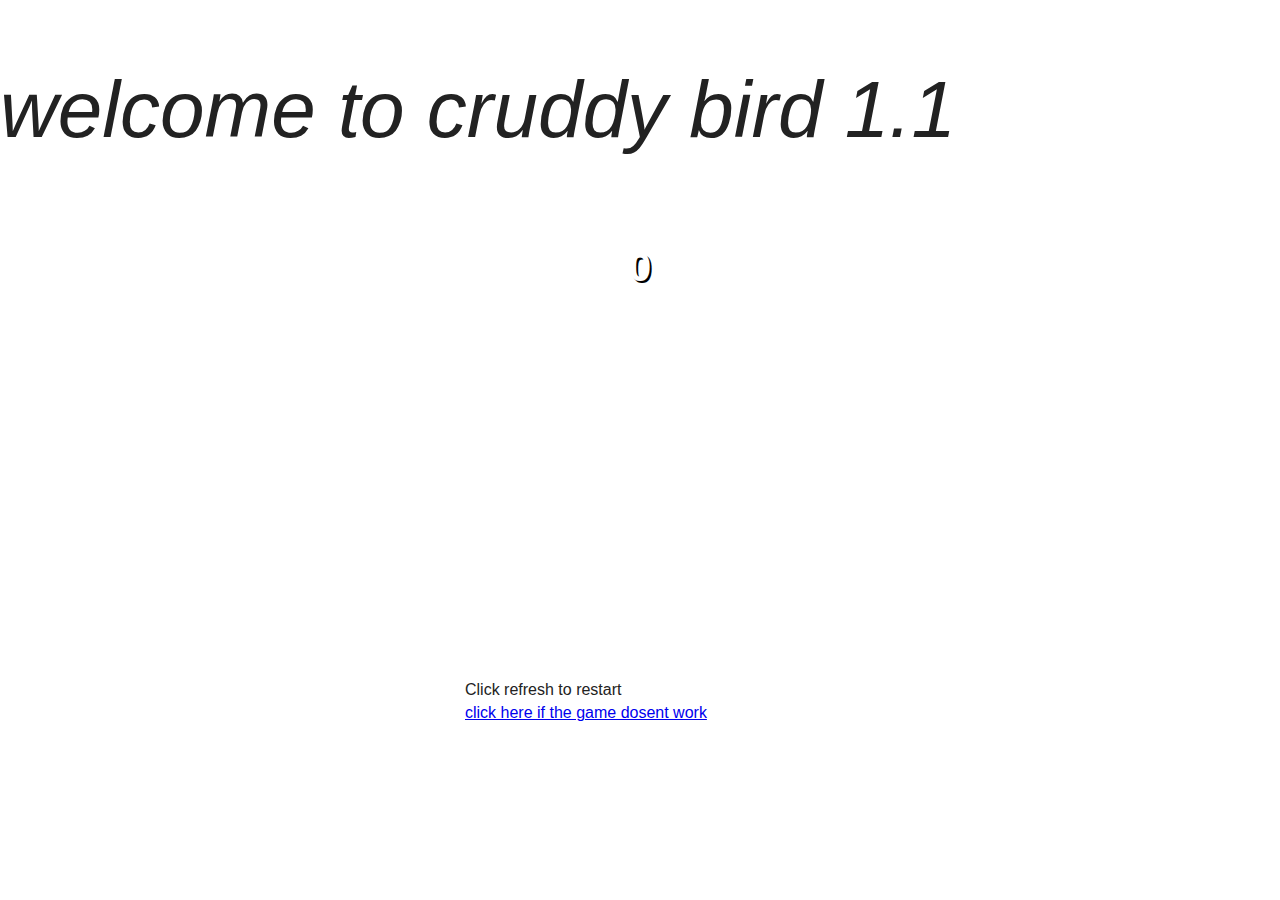
<file: index.html>
<!doctype html>
<html class="no-js" lang="">
    <head>
        <meta charset="utf-8">
        <meta http-equiv="x-ua-compatible" content="ie=edge">
        <title>cruddey bird 1.1</title>
        <meta name="description" content="">
        <meta name="viewport" content="width=device-width, initial-scale=1">

        <link rel="apple-touch-icon" href="apple-touch-icon.png">
        <!-- Place favicon.ico in the root directory -->

        <link rel="stylesheet" href="css/normalize.css">
        <link rel="stylesheet" href="css/main.css">
        <script src="js/vendor/modernizr-2.8.3.min.js"></script>
    </head>
    <body>
        <!--[if lt IE 8]>
            <p class="browserupgrade">You are using an <strong>outdated</strong> browser. Please <a href="http://browsehappy.com/">upgrade your browser</a> to improve your experience.</p>
        <![endif]-->

        <!-- Add your site or application content here -->
<h1>welcome to cruddy bird 1.1</h1>
          <div class="wrapper">
    <div class="window">
      <p class="score">0</p>
  	  <div class="bird"></div>

      <div class="pipe hidden"></div>
      <div class="pipe hidden"></div>
    </div>

    <p>Click refresh to restart</p>
<a href="sorry">click here if the game dosent work </a>

  </div>

        <script src="https://ajax.googleapis.com/ajax/libs/jquery/1.11.3/jquery.min.js"></script>
        <script>window.jQuery || document.write('<script src="js/vendor/jquery-1.11.3.min.js"><\/script>')</script>
        <script src="js/plugins.js"></script>
        <script src="js/main.js"></script>

        <!-- Google Analytics: change UA-XXXXX-X to be your site's ID. -->
        <script>
            (function(i,s,o,g,r,a,m){i['GoogleAnalyticsObject']=r;i[r]=i[r]||function(){
          (i[r].q=i[r].q||[]).push(arguments)},i[r].l=1*new Date();a=s.createElement(o),
          m=s.getElementsByTagName(o)[0];a.async=1;a.src=g;m.parentNode.insertBefore(a,m)
          })(window,document,'script','https://www.google-analytics.com/analytics.js','ga');

          ga('create', 'UA-88009092-1', 'auto');
          ga('send', 'pageview');

        </script>
    </body>
</html>
</file>
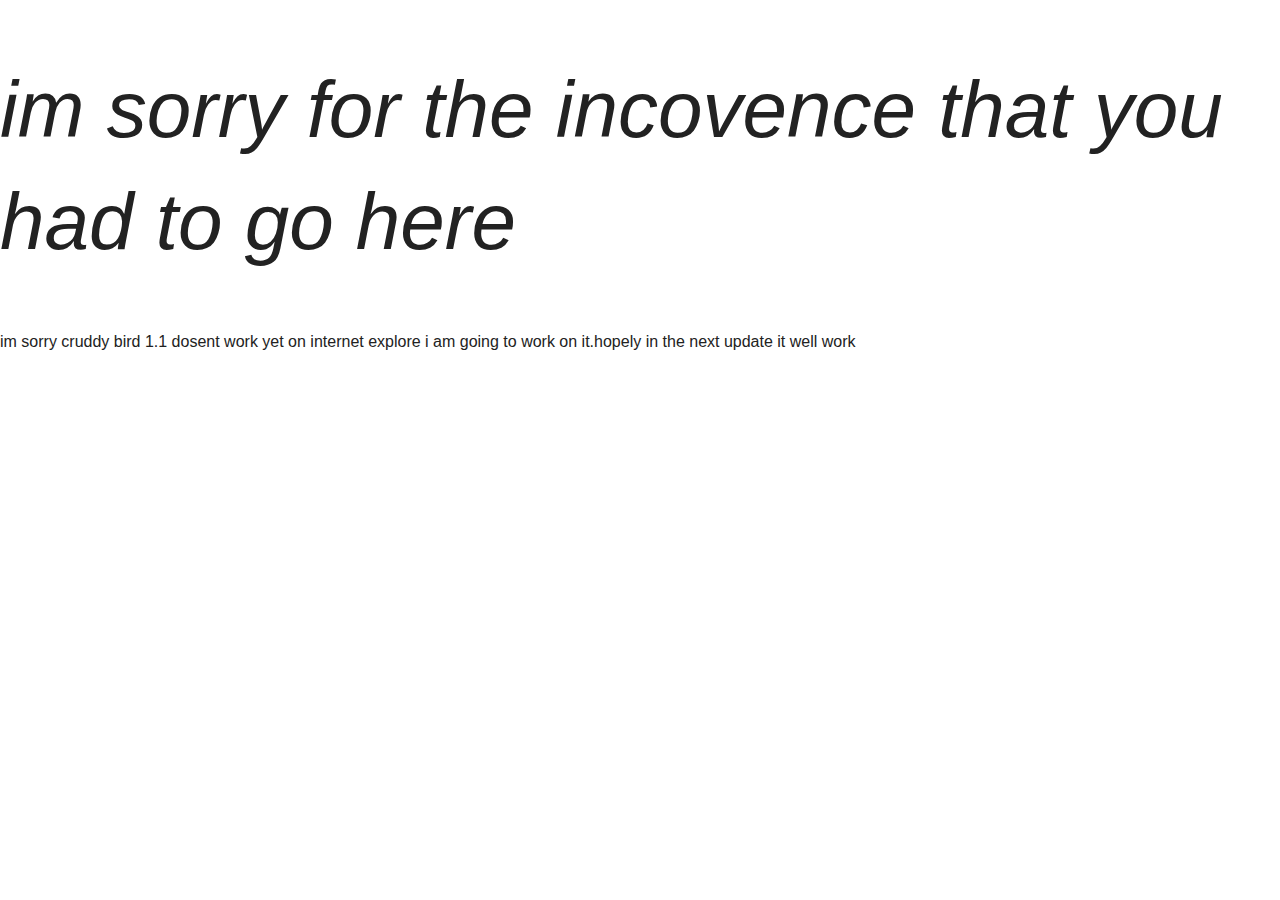
<file: flappey bird/index.html>
<!doctype html>
<html class="no-js" lang="">
    <head>
        <meta charset="utf-8">
        <meta http-equiv="x-ua-compatible" content="ie=edge">
        <title>help</title>
        <meta name="description" content="">
        <meta name="viewport" content="width=device-width, initial-scale=1">

        <link rel="apple-touch-icon" href="apple-touch-icon.png">
        <!-- Place favicon.ico in the root directory -->
        <link rel="stylesheet" href="css/normalize.css">
        <link rel="stylesheet" href="css/main.css">
        <script src="js/vendor/modernizr-2.8.3.min.js"></script>
    </head>
    <body>
        <!--[if lt IE 8]>
            <p class="browserupgrade">You are using an <strong>outdated</strong> browser. Please <a href="http://browsehappy.com/">upgrade your browser</a> to improve your experience.</p>
        <![endif]-->

        <!-- Add your site or application content here -->
<h1>im sorry for the incovence that you had to go here</h1>
<p>
  im sorry cruddy bird 1.1 dosent work yet on internet explore   i am going to work on it.hopely in the next update it well work
</p>
    

        <!-- Google Analytics: change UA-XXXXX-X to be your site's ID. -->
        <script>
            (function(b,o,i,l,e,r){b.GoogleAnalyticsObject=l;b[l]||(b[l]=
            function(){(b[l].q=b[l].q||[]).push(arguments)});b[l].l=+new Date;
            e=o.createElement(i);r=o.getElementsByTagName(i)[0];
            e.src='https://www.google-analytics.com/analytics.js';
            r.parentNode.insertBefore(e,r)}(window,document,'script','ga'));
            ga('create','UA-XXXXX-X','auto');ga('send','pageview');
        </script>
    </body>
</html>
</file>
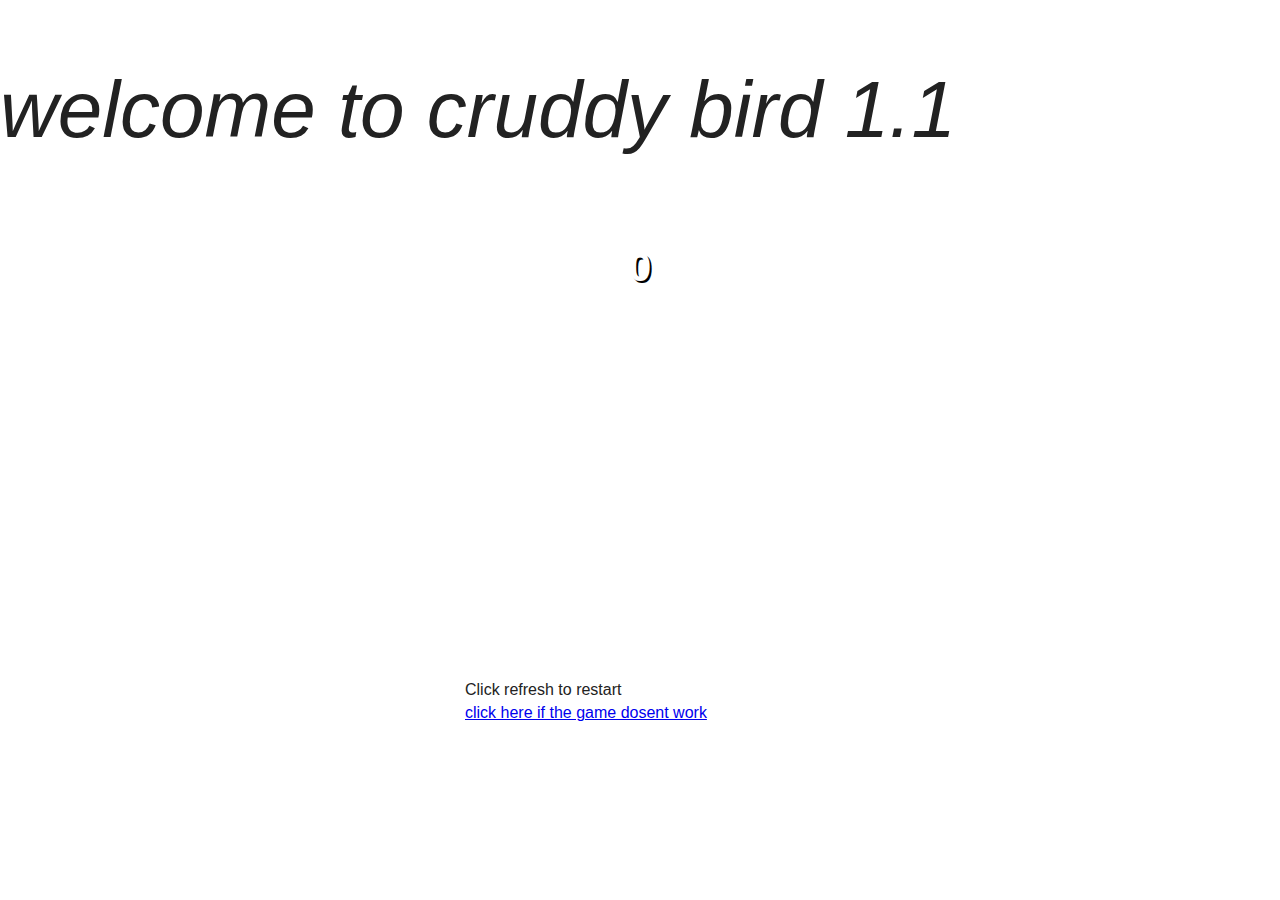
<file: cruddy bird.html>
<!doctype html>
<html class="no-js" lang="">
    <head>
        <meta charset="utf-8">
        <meta http-equiv="x-ua-compatible" content="ie=edge">
        <title>cruddey bird 1.1</title>
        <meta name="description" content="">
        <meta name="viewport" content="width=device-width, initial-scale=1">

        <link rel="apple-touch-icon" href="apple-touch-icon.png">
        <!-- Place favicon.ico in the root directory -->

        <link rel="stylesheet" href="css/normalize.css">
        <link rel="stylesheet" href="css/main.css">
        <script src="js/vendor/modernizr-2.8.3.min.js"></script>
    </head>
    <body>
        <!--[if lt IE 8]>
            <p class="browserupgrade">You are using an <strong>outdated</strong> browser. Please <a href="http://browsehappy.com/">upgrade your browser</a> to improve your experience.</p>
        <![endif]-->

        <!-- Add your site or application content here -->
<h1>welcome to cruddy bird 1.1</h1>
          <div class="wrapper">
    <div class="window">
      <p class="score">0</p>
  	  <div class="bird"></div>

      <div class="pipe hidden"></div>
      <div class="pipe hidden"></div>
    </div>

    <p>Click refresh to restart</p>
<a href="index.html">click here if the game dosent work </a>

  </div>

        <script src="https://ajax.googleapis.com/ajax/libs/jquery/1.11.3/jquery.min.js"></script>
        <script>window.jQuery || document.write('<script src="js/vendor/jquery-1.11.3.min.js"><\/script>')</script>
        <script src="js/plugins.js"></script>
        <script src="js/main.js"></script>

        <!-- Google Analytics: change UA-XXXXX-X to be your site's ID. -->
        <script>
            (function(b,o,i,l,e,r){b.GoogleAnalyticsObject=l;b[l]||(b[l]=
            function(){(b[l].q=b[l].q||[]).push(arguments)});b[l].l=+new Date;
            e=o.createElement(i);r=o.getElementsByTagName(i)[0];
            e.src='https://www.google-analytics.com/analytics.js';
            r.parentNode.insertBefore(e,r)}(window,document,'script','ga'));
            ga('create','UA-XXXXX-X','auto');ga('send','pageview');
        </script>
    </body>
</html>
</file>
<file: css/main.css>
/*! HTML5 Boilerplate v5.2.0 | MIT License | https://html5boilerplate.com/ */

/*
 * What follows is the result of much research on cross-browser styling.
 * Credit left inline and big thanks to Nicolas Gallagher, Jonathan Neal,
 * Kroc Camen, and the H5BP dev community and team.
 */

/* ==========================================================================
   Base styles: opinionated defaults
   ========================================================================== */

html {
    color: #222;
    font-size: 1em;
    line-height: 1.4;
}

/*
 * Remove text-shadow in selection highlight:
 * https://twitter.com/miketaylr/status/12228805301
 *
 * These selection rule sets have to be separate.
 * Customize the background color to match your design.
 */

::-moz-selection {
    background: #b3d4fc;
    text-shadow: none;
}

::selection {
    background: #b3d4fc;
    text-shadow: none;
}

/*
 * A better looking default horizontal rule
 */

hr {
    display: block;
    height: 1px;
    border: 0;
    border-top: 1px solid #ccc;
    margin: 1em 0;
    padding: 0;
}

/*
 * Remove the gap between audio, canvas, iframes,
 * images, videos and the bottom of their containers:
 * https://github.com/h5bp/html5-boilerplate/issues/440
 */

audio,
canvas,
iframe,
img,
svg,
video {
    vertical-align: middle;
}

/*
 * Remove default fieldset styles.
 */

fieldset {
    border: 0;
    margin: 0;
    padding: 0;
}

/*
 * Allow only vertical resizing of textareas.
 */

textarea {
    resize: vertical;
}

/* ==========================================================================
   Browser Upgrade Prompt
   ========================================================================== */

.browserupgrade {
    margin: 0.2em 0;
    background: #ccc;
    color: #000;
    padding: 0.2em 0;
}

/* ==========================================================================
   Author's custom styles
   ========================================================================== */

   * {
     margin: 0;
     padding: 0;
     outline: none;
     border: 0;
     font-family: segoe ui, helvetica neue, helvetica, arial, sans-serif;
     font-weight: 200;
     -webkit-font-smoothing: antialiased;
     user-select: none;
   }


   
h1{
 font-size: 500%;
font-style: oblique;
}
   /* Wrapper */
   .wrapper {
     width: 350px;
     margin: 20px auto;
   }

   /* Window */
   .window {
   	height: 450px;
   	background: url('http://s30.postimg.org/tycvlfagh/background.png');
   	position: relative;
   	overflow: hidden;
     margin-bottom: 10px;
   }

   /* Score */
   .score {
     position: absolute;
     width: 100%;
     display: block;
     text-align: center;
     font-size: 250%;
     padding-top: 20px;
     color: #fff;
     font-weight: 700;
     text-shadow: 2px 2px 0 #000;
     z-index: 4;
   }

   /* Bird */
   .bird {
   	height: 28px;
   	width: 40px;
   	background: url('http://s28.postimg.org/k90gybbtl/bird_Sprite.png');
   	position: absolute;
   	bottom: 50%;
   	left: 130px;
   	z-index: 3;
     animation: birdFlap 0.2s steps(3, end) infinite alternate;
     transition: transform 0.3s;
   }

   @keyframes birdFlap {
     0% {background-position: 0 84px;}
     100% {background-position: 0 0;}
   }

   /* Pipes */
   .pipe {
   	width: 60px;
   	height: 100%;
   	position: absolute;
   	right: -60px;
   	z-index: 2;
   }

   .pipe.hidden {
     display: none;
   }

   .pipe .topHalf {
   	background: url('http://s21.postimg.org/kyr2rnpzr/pipe.png') bottom;
   	position: absolute;
   	top: 0;
   	width: 100%;
   }

   .pipe .bottomHalf {
   	background: url('http://s21.postimg.org/kyr2rnpzr/pipe.png') top;
   	position: absolute;
   	bottom: 0;
   	width: 100%;
   }















/* ==========================================================================
   Helper classes
   ========================================================================== */

/*
 * Hide visually and from screen readers:
 */

.hidden {
    display: none !important;
}

/*
 * Hide only visually, but have it available for screen readers:
 * http://snook.ca/archives/html_and_css/hiding-content-for-accessibility
 */

.visuallyhidden {
    border: 0;
    clip: rect(0 0 0 0);
    height: 1px;
    margin: -1px;
    overflow: hidden;
    padding: 0;
    position: absolute;
    width: 1px;
}

/*
 * Extends the .visuallyhidden class to allow the element
 * to be focusable when navigated to via the keyboard:
 * https://www.drupal.org/node/897638
 */

.visuallyhidden.focusable:active,
.visuallyhidden.focusable:focus {
    clip: auto;
    height: auto;
    margin: 0;
    overflow: visible;
    position: static;
    width: auto;
}

/*
 * Hide visually and from screen readers, but maintain layout
 */

.invisible {
    visibility: hidden;
}

/*
 * Clearfix: contain floats
 *
 * For modern browsers
 * 1. The space content is one way to avoid an Opera bug when the
 *    `contenteditable` attribute is included anywhere else in the document.
 *    Otherwise it causes space to appear at the top and bottom of elements
 *    that receive the `clearfix` class.
 * 2. The use of `table` rather than `block` is only necessary if using
 *    `:before` to contain the top-margins of child elements.
 */

.clearfix:before,
.clearfix:after {
    content: " "; /* 1 */
    display: table; /* 2 */
}

.clearfix:after {
    clear: both;
}

/* ==========================================================================
   EXAMPLE Media Queries for Responsive Design.
   These examples override the primary ('mobile first') styles.
   Modify as content requires.
   ========================================================================== */

@media only screen and (min-width: 35em) {
    /* Style adjustments for viewports that meet the condition */
}

@media print,
       (-webkit-min-device-pixel-ratio: 1.25),
       (min-resolution: 1.25dppx),
       (min-resolution: 120dpi) {
    /* Style adjustments for high resolution devices */
}

/* ==========================================================================
   Print styles.
   Inlined to avoid the additional HTTP request:
   http://www.phpied.com/delay-loading-your-print-css/
   ========================================================================== */

@media print {
    *,
    *:before,
    *:after {
        background: transparent !important;
        color: #000 !important; /* Black prints faster:
                                   http://www.sanbeiji.com/archives/953 */
        box-shadow: none !important;
        text-shadow: none !important;
    }

    a,
    a:visited {
        text-decoration: underline;
    }

    a[href]:after {
        content: " (" attr(href) ")";
    }

    abbr[title]:after {
        content: " (" attr(title) ")";
    }

    /*
     * Don't show links that are fragment identifiers,
     * or use the `javascript:` pseudo protocol
     */

    a[href^="#"]:after,
    a[href^="javascript:"]:after {
        content: "";
    }

    pre,
    blockquote {
        border: 1px solid #999;
        page-break-inside: avoid;
    }

    /*
     * Printing Tables:
     * http://css-discuss.incutio.com/wiki/Printing_Tables
     */

    thead {
        display: table-header-group;
    }

    tr,
    img {
        page-break-inside: avoid;
    }

    img {
        max-width: 100% !important;
    }

    p,
    h2,
    h3 {
        orphans: 3;
        widows: 3;
    }

    h2,
    h3 {
        page-break-after: avoid;
    }
}
</file>
<file: flappey bird/css/main.css>
/*! HTML5 Boilerplate v5.2.0 | MIT License | https://html5boilerplate.com/ */

/*
 * What follows is the result of much research on cross-browser styling.
 * Credit left inline and big thanks to Nicolas Gallagher, Jonathan Neal,
 * Kroc Camen, and the H5BP dev community and team.
 */

/* ==========================================================================
   Base styles: opinionated defaults
   ========================================================================== */

html {
    color: #222;
    font-size: 1em;
    line-height: 1.4;
}

/*
 * Remove text-shadow in selection highlight:
 * https://twitter.com/miketaylr/status/12228805301
 *
 * These selection rule sets have to be separate.
 * Customize the background color to match your design.
 */

::-moz-selection {
    background: #b3d4fc;
    text-shadow: none;
}

::selection {
    background: #b3d4fc;
    text-shadow: none;
}

/*
 * A better looking default horizontal rule
 */

hr {
    display: block;
    height: 1px;
    border: 0;
    border-top: 1px solid #ccc;
    margin: 1em 0;
    padding: 0;
}

/*
 * Remove the gap between audio, canvas, iframes,
 * images, videos and the bottom of their containers:
 * https://github.com/h5bp/html5-boilerplate/issues/440
 */

audio,
canvas,
iframe,
img,
svg,
video {
    vertical-align: middle;
}

/*
 * Remove default fieldset styles.
 */

fieldset {
    border: 0;
    margin: 0;
    padding: 0;
}

/*
 * Allow only vertical resizing of textareas.
 */

textarea {
    resize: vertical;
}

/* ==========================================================================
   Browser Upgrade Prompt
   ========================================================================== */

.browserupgrade {
    margin: 0.2em 0;
    background: #ccc;
    color: #000;
    padding: 0.2em 0;
}

/* ==========================================================================
   Author's custom styles
   ========================================================================== */

   * {
     margin: 0;
     padding: 0;
     outline: none;
     border: 0;
     font-family: segoe ui, helvetica neue, helvetica, arial, sans-serif;
     font-weight: 200;
     -webkit-font-smoothing: antialiased;
     user-select: none;
   }


   
h1{
 font-size: 500%;
font-style: oblique;
}
   /* Wrapper */
   .wrapper {
     width: 350px;
     margin: 20px auto;
   }

   /* Window */
   .window {
   	height: 450px;
   	background: url('http://s30.postimg.org/tycvlfagh/background.png');
   	position: relative;
   	overflow: hidden;
     margin-bottom: 10px;
   }

   /* Score */
   .score {
     position: absolute;
     width: 100%;
     display: block;
     text-align: center;
     font-size: 250%;
     padding-top: 20px;
     color: #fff;
     font-weight: 700;
     text-shadow: 2px 2px 0 #000;
     z-index: 4;
   }

   /* Bird */
   .bird {
   	height: 28px;
   	width: 40px;
   	background: url('http://s28.postimg.org/k90gybbtl/bird_Sprite.png');
   	position: absolute;
   	bottom: 50%;
   	left: 130px;
   	z-index: 3;
     animation: birdFlap 0.2s steps(3, end) infinite alternate;
     transition: transform 0.3s;
   }

   @keyframes birdFlap {
     0% {background-position: 0 84px;}
     100% {background-position: 0 0;}
   }

   /* Pipes */
   .pipe {
   	width: 60px;
   	height: 100%;
   	position: absolute;
   	right: -60px;
   	z-index: 2;
   }

   .pipe.hidden {
     display: none;
   }

   .pipe .topHalf {
   	background: url('http://s21.postimg.org/kyr2rnpzr/pipe.png') bottom;
   	position: absolute;
   	top: 0;
   	width: 100%;
   }

   .pipe .bottomHalf {
   	background: url('http://s21.postimg.org/kyr2rnpzr/pipe.png') top;
   	position: absolute;
   	bottom: 0;
   	width: 100%;
   }















/* ==========================================================================
   Helper classes
   ========================================================================== */

/*
 * Hide visually and from screen readers:
 */

.hidden {
    display: none !important;
}

/*
 * Hide only visually, but have it available for screen readers:
 * http://snook.ca/archives/html_and_css/hiding-content-for-accessibility
 */

.visuallyhidden {
    border: 0;
    clip: rect(0 0 0 0);
    height: 1px;
    margin: -1px;
    overflow: hidden;
    padding: 0;
    position: absolute;
    width: 1px;
}

/*
 * Extends the .visuallyhidden class to allow the element
 * to be focusable when navigated to via the keyboard:
 * https://www.drupal.org/node/897638
 */

.visuallyhidden.focusable:active,
.visuallyhidden.focusable:focus {
    clip: auto;
    height: auto;
    margin: 0;
    overflow: visible;
    position: static;
    width: auto;
}

/*
 * Hide visually and from screen readers, but maintain layout
 */

.invisible {
    visibility: hidden;
}

/*
 * Clearfix: contain floats
 *
 * For modern browsers
 * 1. The space content is one way to avoid an Opera bug when the
 *    `contenteditable` attribute is included anywhere else in the document.
 *    Otherwise it causes space to appear at the top and bottom of elements
 *    that receive the `clearfix` class.
 * 2. The use of `table` rather than `block` is only necessary if using
 *    `:before` to contain the top-margins of child elements.
 */

.clearfix:before,
.clearfix:after {
    content: " "; /* 1 */
    display: table; /* 2 */
}

.clearfix:after {
    clear: both;
}

/* ==========================================================================
   EXAMPLE Media Queries for Responsive Design.
   These examples override the primary ('mobile first') styles.
   Modify as content requires.
   ========================================================================== */

@media only screen and (min-width: 35em) {
    /* Style adjustments for viewports that meet the condition */
}

@media print,
       (-webkit-min-device-pixel-ratio: 1.25),
       (min-resolution: 1.25dppx),
       (min-resolution: 120dpi) {
    /* Style adjustments for high resolution devices */
}

/* ==========================================================================
   Print styles.
   Inlined to avoid the additional HTTP request:
   http://www.phpied.com/delay-loading-your-print-css/
   ========================================================================== */

@media print {
    *,
    *:before,
    *:after {
        background: transparent !important;
        color: #000 !important; /* Black prints faster:
                                   http://www.sanbeiji.com/archives/953 */
        box-shadow: none !important;
        text-shadow: none !important;
    }

    a,
    a:visited {
        text-decoration: underline;
    }

    a[href]:after {
        content: " (" attr(href) ")";
    }

    abbr[title]:after {
        content: " (" attr(title) ")";
    }

    /*
     * Don't show links that are fragment identifiers,
     * or use the `javascript:` pseudo protocol
     */

    a[href^="#"]:after,
    a[href^="javascript:"]:after {
        content: "";
    }

    pre,
    blockquote {
        border: 1px solid #999;
        page-break-inside: avoid;
    }

    /*
     * Printing Tables:
     * http://css-discuss.incutio.com/wiki/Printing_Tables
     */

    thead {
        display: table-header-group;
    }

    tr,
    img {
        page-break-inside: avoid;
    }

    img {
        max-width: 100% !important;
    }

    p,
    h2,
    h3 {
        orphans: 3;
        widows: 3;
    }

    h2,
    h3 {
        page-break-after: avoid;
    }
}
</file>
